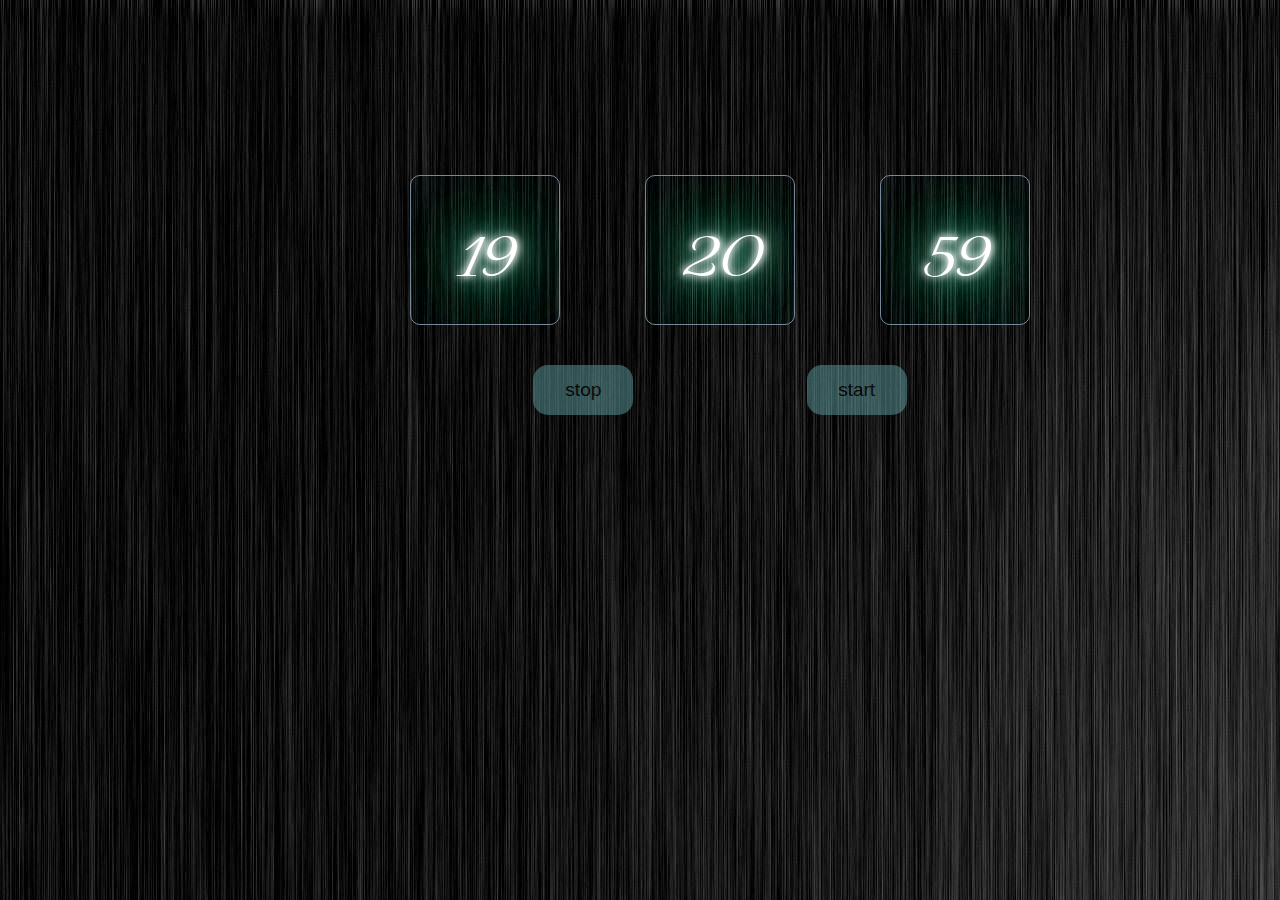
<file: watch.html>
<!DOCTYPE html>
<html lang="ko">

<head>
    <meta charset="UTF-8">
    <meta http-equiv="X-UA-Compatible" content="IE=edge">
    <meta name="viewport" content="width=device-width, initial-scale=1.0">
    <title>시계</title>
    <script src="jquery-3.6.0.min.js"></script>
    <link rel="preconnect" href="https://fonts.googleapis.com">
    <link rel="preconnect" href="https://fonts.gstatic.com" crossorigin>
    <link href="https://fonts.googleapis.com/css2?family=MonteCarlo&display=swap" rel="stylesheet">
    <link rel="stylesheet" href="app.css">
</head>

<body>
    <div class="container">
        <div class="watch">
            <div class="hour">
                <div class="box">00</div>
                <div class="box">01</div>
            </div>
            <div class="minute">
                <div class="box">00</div>
                <div class="box">01</div>
            </div>
            <div class="second">
                <div class="box">00</div>
                <div class="box">01</div>
            </div>
        </div>
        <div class="control">
            <button id="stop">stop</button>
            <button id="start">start</button>
        </div>
    </div>

    <script>
        let now = new Date();
        let h = ("00" + now.getHours()).substr(-2);
        let m = ("00" + now.getMinutes()).substr(-2);
        let s = ("00" + now.getSeconds()).substr(-2);

        $(".hour > .box").eq(0).text(h);
        $(".minute > .box").eq(0).text(m);
        $(".second > .box").eq(0).text(s);

        let time = function() {
            let now = new Date();
            let h = ("00" + now.getHours()).substr(-2);
            let m = ("00" + now.getMinutes()).substr(-2);
            let s = ("00" + now.getSeconds()).substr(-2);

            $(".hour > .box").eq(1).text(h);
            $(".minute > .box").eq(1).text(m);
            $(".second > .box").eq(1).text(s);

            if (m == "00") $(".hour > .box").eq(1).animate({
                "top": 0
            }, 500);
            if (s == "00") $(".minute > .box").eq(1).animate({
                "top": 0
            }, 500);
            $(".second > .box").eq(1).animate({
                "top": 0
            }, 500);

            if (m == "00") $(".hour > .box").eq(0).animate({
                "top": "-100%"
            }, 500);
            if (s == "00") $(".minute > .box").eq(0).animate({
                "top": "-100%"
            }, 500);
            $(".second > .box").eq(0).animate({
                "top": "-100%"
            }, 500);

            setTimeout(function() {
                $(".hour > .box").eq(0).text(h);
                $(".minute > .box").eq(0).text(m);
                $(".second > .box").eq(0).text(s);

                if (m == "00") $(".hour > .box").eq(0).css({
                    "top": 0
                });
                if (s == "00") $(".minute > .box").eq(0).css({
                    "top": 0
                });
                $(".second > .box").eq(0).css({
                    "top": 0
                });

                if (m == "00") $(".hour > .box").eq(1).css({
                    "top": "100%"
                });
                if (s == "00") $(".minute > .box").eq(1).css({
                    "top": "100%"
                });
                $(".second > .box").eq(1).css({
                    "top": "100%"
                });
            }, 600);
        }
        let id = setInterval(time, 1000);

        $("#stop").on("click", function() {
            clearInterval(id);
        });

        $("#start").on("click", function() {
            id = setInterval(time, 1000);
        });
    </script>
</body>

</html>
</file>
<file: app.css>
* {
    padding: 0;
    margin: 0;
    box-sizing: border-box;
}

body {
    background-image: url("./3jPsAR1.jpg");
}

.container {
    width: 1440px;
    margin: 0 auto;
    display: flex;
    justify-content: center;
    flex-direction: column;
    align-items: center;
    height: 600px;
}

.watch {
    width: 620px;
    display: flex;
    justify-content: space-between;
    margin-bottom: 30px;
}

.watch>div {
    width: 150px;
    border: 1px solid lightslategrey;
    height: 150px;
    overflow: hidden;
    border-radius: 10px;
    position: relative;
}

.watch>div>.box {
    width: 100%;
    height: 100%;
    font-size: 70px;
    display: flex;
    justify-content: center;
    align-items: center;
    position: absolute;
    top: 100%;
    left: 0;
    font-family: 'MonteCarlo', cursive;
    color: #fff;
    text-shadow: 0 0 7px #fff, 0 0 10px #fff, 0 0 21px #fff, 0 0 42px #0fa, 0 0 82px #0fa, 0 0 92px #0fa, 0 0 102px #0fa, 0 0 151px #0fa;
}

.watch>div>.box:first-child {
    top: 0;
}

.control {
    width: 50%;
    height: 70px;
    display: flex;
    justify-content: space-evenly;
    align-items: center;
}

.control button {
    outline: none;
    border: none;
    width: 100px;
    height: 50px;
    border-radius: 15px;
    transition: all .5s;
    opacity: 0.5;
    color: black;
    background-color: cadetblue;
    font-size: 19px;
}

.control button:hover {
    opacity: 1;
    width: 105px;
    height: 55px;
    box-shadow: 5px 3px 3px #ddd;
    background-color: darkslategrey;
    color: #fff;
    text-shadow: 0 0 7px #fff, 0 0 10px #fff, 0 0 21px #fff, 0 0 42px #0fa, 0 0 82px #0fa, 0 0 92px #0fa, 0 0 102px #0fa, 0 0 151px #0fa;
}
</file>
